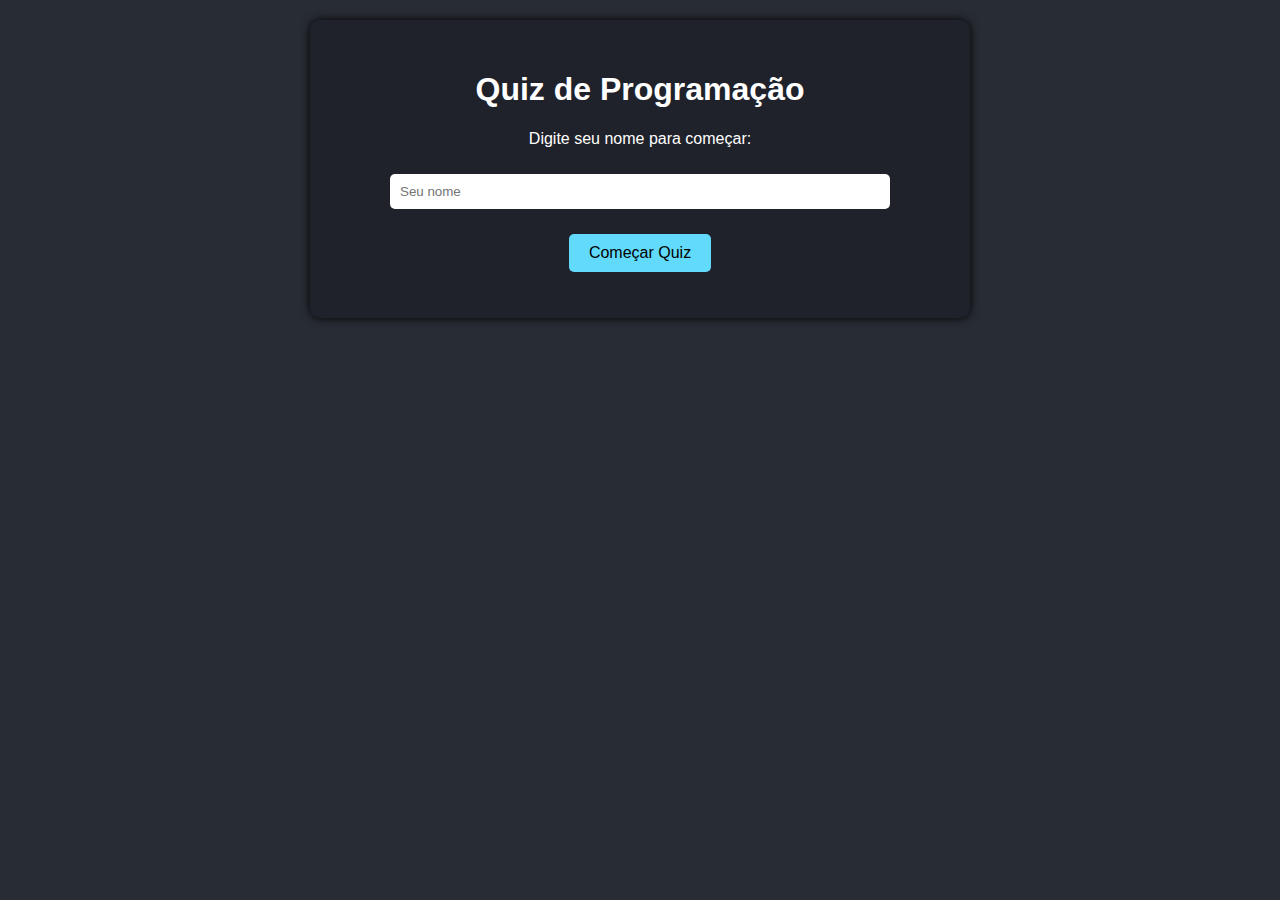
<file: index.html>
<!DOCTYPE html>
<html lang="pt-BR">
<head>
  <meta charset="UTF-8" />
  <meta name="viewport" content="width=device-width, initial-scale=1.0">
  <title>Quiz de Programação</title>
  <link rel="stylesheet" href="style.css" />
</head>
<body>
  <div class="container">
    <h1>Quiz de Programação</h1>
    <p>Digite seu nome para começar:</p>
    <input type="text" id="username" placeholder="Seu nome" />
    <button onclick="startQuiz()">Começar Quiz</button>
    <p id="error" class="error"></p>
  </div>

  <script>
    function startQuiz() {
      const name = document.getElementById('username').value.trim();
      const error = document.getElementById('error');
      if (name === "") {
        error.textContent = "Por favor, digite seu nome.";
        return;
      }
      localStorage.setItem('username', name);
      window.location.href = "quiz.html";
    }
  </script>
</body>
</html>
</file>
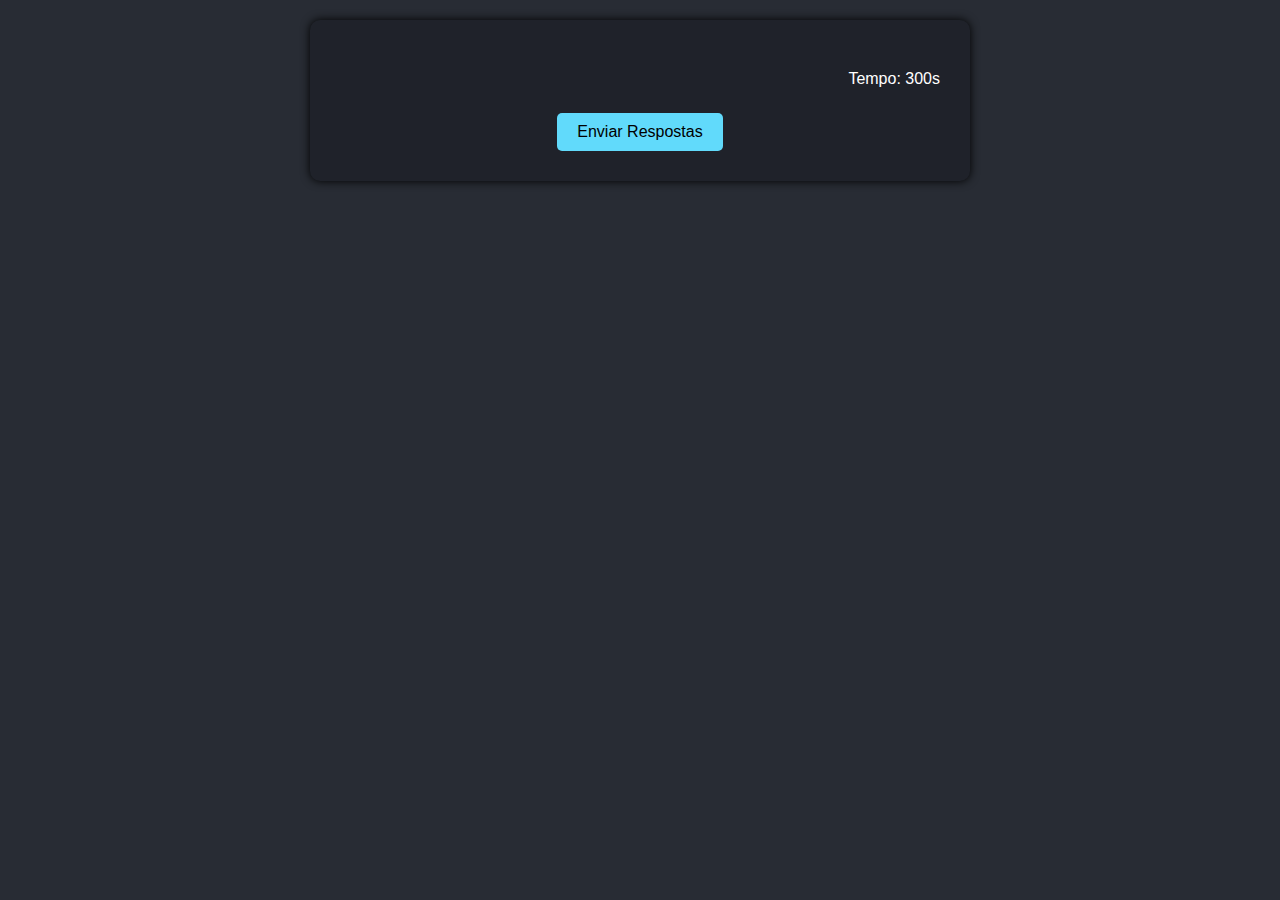
<file: quiz.html>
<!DOCTYPE html>
<html lang="pt-BR">
<head>
  <meta charset="UTF-8" />
  <meta name="viewport" content="width=device-width, initial-scale=1.0">
  <title>Quiz de Programação</title>
  <link rel="stylesheet" href="style.css" />
</head>
<body>
  <div class="container">
    <h2 id="greeting"></h2>
    <div id="timer">Tempo: <span id="time">300</span>s</div>
    <div id="quiz-container"></div>
    <div id="progress"></div>
    <button id="submit-btn">Enviar Respostas</button>
  </div>

  <script src="script.js"></script>
</body>
</html>
</file>
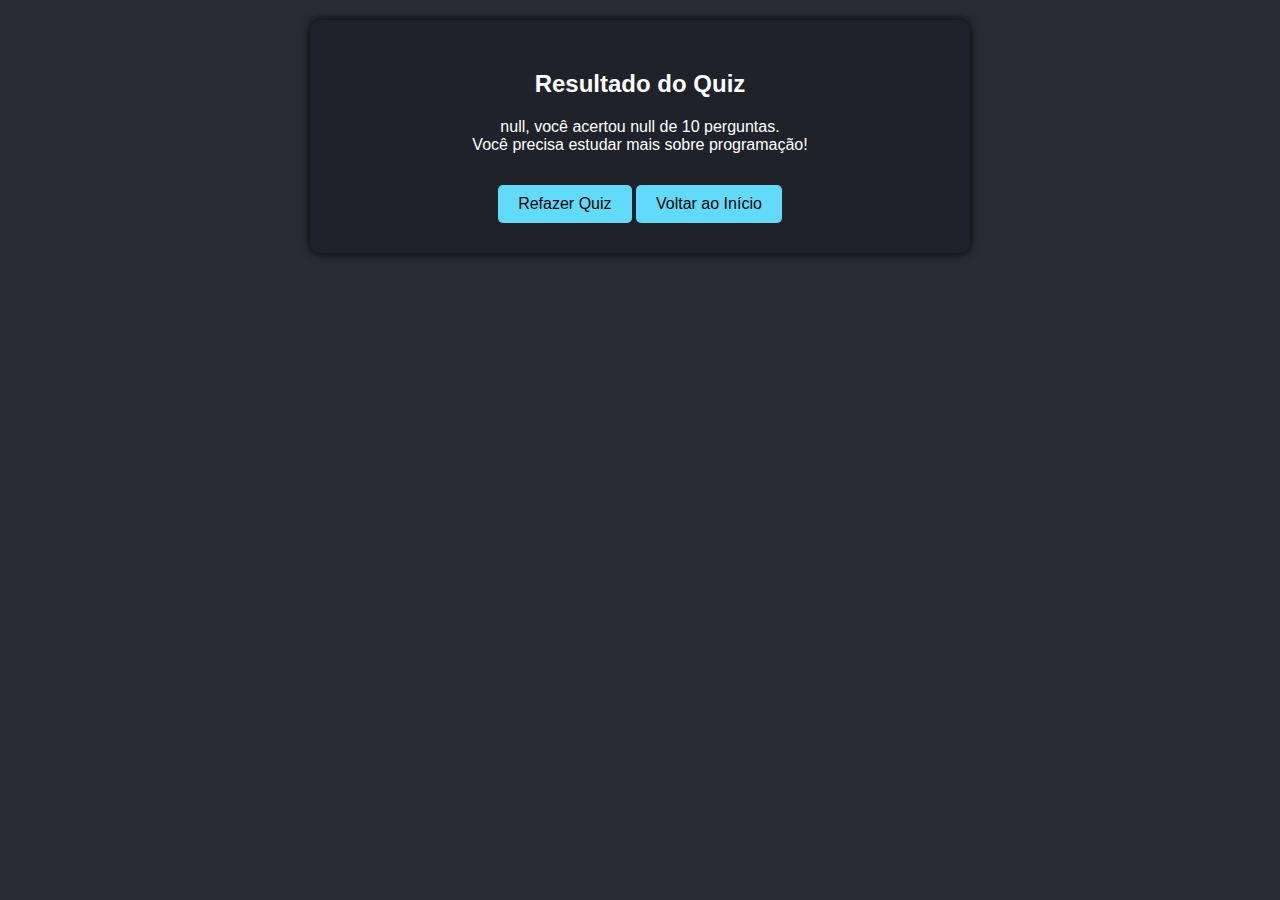
<file: result.html>
<!DOCTYPE html>
<html lang="pt-BR">
<head>
  <meta charset="UTF-8">
  <meta name="viewport" content="width=device-width, initial-scale=1.0">
  <title>Resultado</title>
  <link rel="stylesheet" href="style.css">
</head>
<body>
  <div class="container">
    <h2>Resultado do Quiz</h2>
    <p id="result-text"></p>
    <button onclick="location.href='quiz.html'">Refazer Quiz</button>
    <button onclick="location.href='index.html'">Voltar ao Início</button>
  </div>

  <script>
    const name = localStorage.getItem('username');
    const score = localStorage.getItem('quizScore');
    let message = "";

    if (score >= 9) {
      message = "Excelente! Você realmente entende de programação.";
    } else if (score >= 6) {
      message = "Muito bom! Mas ainda dá pra melhorar.";
    } else {
      message = "Você precisa estudar mais sobre programação!";
    }

    document.getElementById('result-text').innerText =
      `${name}, você acertou ${score} de 10 perguntas.\n${message}`;
  </script>
</body>
</html>
</file>
<file: style.css>
body {
  font-family: 'Segoe UI', sans-serif;
  background: #282c34;
  color: white;
  padding: 20px;
  margin: 0;
}

.container {
  max-width: 600px;
  margin: auto;
  background: #1f222a;
  padding: 30px;
  border-radius: 10px;
  box-shadow: 0 0 10px #000;
  text-align: center;
}

input[type="text"] {
  padding: 10px;
  width: 80%;
  margin: 10px 0;
  border-radius: 5px;
  border: none;
}

button {
  background-color: #61dafb;
  border: none;
  padding: 10px 20px;
  border-radius: 5px;
  margin-top: 15px;
  font-size: 16px;
  cursor: pointer;
  transition: background 0.3s;
}

button:hover {
  background-color: #21a1f1;
}

.error {
  color: #ff6b6b;
  font-weight: bold;
}

label {
  display: block;
  margin-bottom: 5px;
  cursor: pointer;
}

#timer {
  text-align: right;
  font-size: 16px;
  margin-bottom: 10px;
}

hr {
  border: 0;
  border-top: 1px solid #444;
  margin: 15px 0;
}

@media screen and (max-width: 600px) {
  .container {
    width: 90%;
  }

  input[type="text"] {
    width: 100%;
  }
}
</file>
